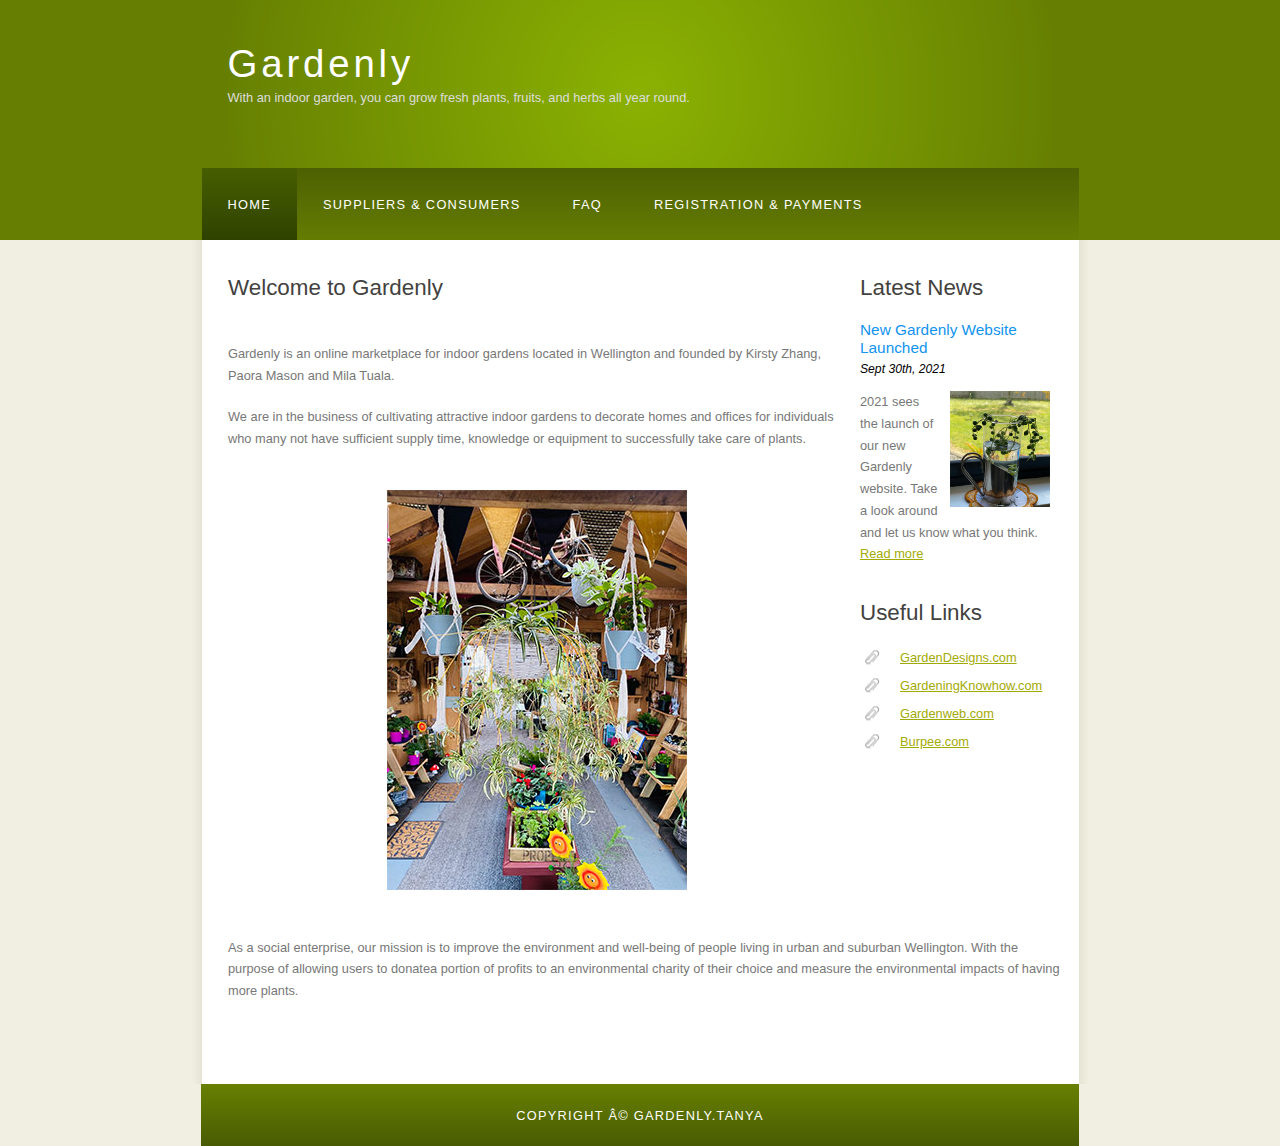
<file: index.html>
<!-- 

This is the gardenly website created by Tanya Thomas for INFO101
This project was edited and published on github
https://tanyathomaz.github.io/gardenly/index.html


https://validator.w3.org/ - used to check the HTML code
https://jigsaw.w3.org/css-validator/ - used to check the CSS code
https://www.w3schools.com/html/ - used this as a general reference and learning resource
https://www.tutorialspoint.com/javascript/javascript_form_validations.htm


-->

<!DOCTYPE html>
<html>
  <head>
    <meta http-equiv="content-type" content="text/html; charset=windows-1252">
    <title>Gardenly</title>
    <meta name="description" content="Gardenly, Indoor Gardens">
    <meta name="keywords" content="Gardens, Plants, Flowers">
    <link rel="stylesheet" type="text/css" href="style.css" title="style">
  </head>
  <body>
    <div id="main">
      <div id="header">
        <div id="logo">
          <div id="logo_text">
            <h1>Gardenly</h1>
            <h2>With an indoor garden, you can grow fresh plants, fruits, and herbs all year round.</h2>
          </div>
        </div>
        <div id="menubar">
          <ul id="menu">
            <!--  This will be the menu bar. The default image that shows light green is menu.png and the selected, dark green in menu_select.png (settings are in the CSS) -->
            <li class="selected"><a href="index.html">Home</a></li>
            <li><a href="suppliersconsumers.html">Suppliers &amp; Consumers </a></li>
            <li><a href="faq.html">FAQ</a></li>
            <li><a href="registerpay.html">Registration &amp; Payments </a></li>
          </ul>
        </div>
      </div>
      <!-- -->
      
      <!-- Side bar with news and useful link which is there on all the pages -->
      <div id="site_content">
        <div class="sidebar">
          <h3>Latest News</h3>
          <h4>New Gardenly Website Launched</h4>
          <h5>Sept 30th, 2021</h5>
          <p><span class="right"><img src="IMG_8706.jpg" alt="" width="100" height="116" /></span>2021 sees the launch of our new Gardenly website. Take a look around and let
            us know what you think.<br>
            <a href="#">Read more</a>          </p>
          <h3>Useful Links</h3>
          <!-- the links reference useful external websites, when clicked take you to other websites --> 
          <!-- link.png image is displayed from the CSS -->
           <!-- when the link is clicked it opens a new tab directing to the website by using target="_blank -->
          <ul>
            <li><a href="https://www.gardendesign.com/" target="_blank">GardenDesigns.com</a></li>
            <li><a href="https://www.gardeningknowhow.com/" target="_blank">GardeningKnowhow.com</a></li>
            <li><a href="https://www.gardenweb.com/" target="_blank">Gardenweb.com</a></li>
            <li><a href="https://www.burpee.com/" target="_blank">Burpee.com</a>        </li>
          </ul>
        </div>
        <div id="content">
          <h1>Welcome to Gardenly </h1>
        </div>
        <div>
          <p> <strong><br>
          </strong>Gardenly is an online marketplace for indoor gardens located in  Wellington and founded by Kirsty Zhang, Paora Mason and Mila Tuala. </p>
          <p>We are in  the business of cultivating attractive indoor gardens to decorate homes and  offices for individuals who many not have sufficient supply time, knowledge or  equipment to successfully take care of plants. </p>
          <p><span class="center"><img src="IMG_8709.jpg" width="300" height="400" alt=""/></span></p>
          <p>As a social enterprise, our  mission is to improve the environment and well-being of people living in urban  and suburban Wellington. With the purpose of allowing users to donatea portion  of profits to an environmental charity of their choice and measure the  environmental impacts of having more plants. </p>
          <p><br>
          </p>
          <dl>
          </dl>
        </div>
      </div>
      
 <!-- this is the footer section which is common in all pages  -->      
      <div id="content_footer"></div>
      <div id="footer"><a href="index.html">Copyright © Gardenly.tanya</a></div>
    </div>
  </body>
</html>
</file>
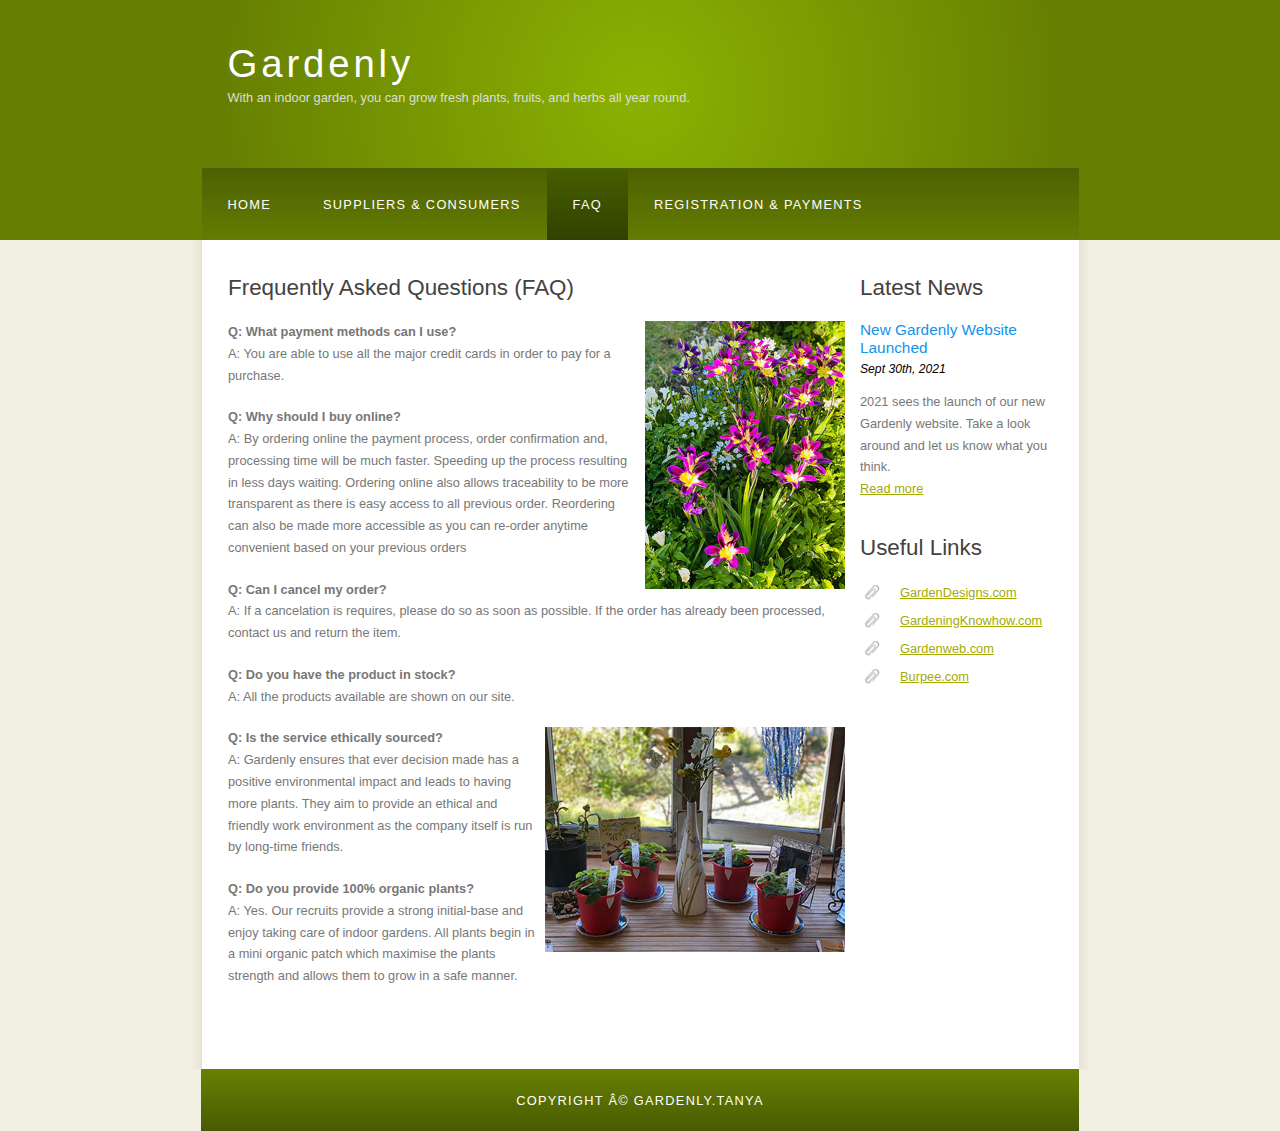
<file: faq.html>
<!DOCTYPE html>
<html>
  <head>
    <meta http-equiv="content-type" content="text/html; charset=windows-1252">
    <title>Gardenly</title>
    <meta name="description" content="Gardenly, Indoor Gardens">
    <meta name="keywords" content="Gardens, Plants, Flowers">
    <link rel="stylesheet" type="text/css" href="style.css" title="style">
  </head>
  <body>
    <div id="main">
      <div id="header">
        <div id="logo">
          <div id="logo_text">
            <h1>Gardenly</h1>
            <h2>With an indoor garden, you can grow fresh plants, fruits, and herbs all year round.</h2>          </div>
        </div>
        <div id="menubar">
          <ul id="menu">
            <!--  class="selected" to highlight which page you're on -->
            <li ><a href="index.html">Home</a></li>
            <li ><a href="suppliersconsumers.html">Suppliers &amp; Consumers </a></li>
            <li class="selected"><a href="faq.html">FAQ</a></li>
            <li><a href="registerpay.html">Registration &amp; Payments </a></li>
          </ul>
        </div>
      </div>
      <div id="site_content">
        <div class="sidebar">
          <h3>Latest News</h3>
          <h4>New Gardenly Website Launched</h4>
          <h5>Sept 30th, 2021</h5>
          <p>2021 sees the launch of our new Gardenly website. Take a look around and let
            us know what you think.<br>
            <a href="#">Read more</a>          </p>
          <h3>Useful Links</h3>
          <ul>
            <li><a href="https://www.gardendesign.com/">GardenDesigns.com</a></li>
            <li><a href="https://www.gardeningknowhow.com/">GardeningKnowhow.com</a></li>
            <li><a href="https://www.gardenweb.com/">Gardenweb.com</a></li>
            <li><a href="https://www.burpee.com/">Burpee.com</a>        </li>
          </ul>
        </div>
        <div id="content">
          <h1>Frequently Asked Questions (FAQ) </h1>
        </div>
        <div>
          <!-- <strong><span class allows the text to be bold and adjust the alignment of the image to the right   -->
          <p> 	<strong><span class="right"><img src="IMG_8714.jpg" alt="" width="200" height="268" /></span>Q: What payment methods can I use? </strong><br>
          A: You are able to use all the major credit cards in order to pay for a purchase.</p>
          <p><strong>Q: Why should I buy online?</strong><br>
          A: By ordering online the payment process, order confirmation and, processing time will be much faster. Speeding up the process resulting in less days waiting. Ordering online also allows traceability to be more transparent as there is easy access to all previous order. Reordering can also be made more accessible as you can re-order anytime convenient based on your previous orders</p>
          <p> <strong>Q: Can I cancel my order?</strong><br>
          A: If a cancelation is requires, please do so as soon as possible. If the order has already been processed, contact us and return the item.</p>
          <p><strong>Q: Do you have the product in stock?</strong><br>
A: All the products available are shown on our site.</p>
          <p><strong><span class="right"><img src="IMG_8712.jpg" alt="" width="300" height="225" /></span>Q: Is the service ethically sourced?</strong><br>
          A: Gardenly ensures that ever decision made has a positive environmental impact and leads to having more plants. They aim to provide an ethical and friendly work environment as the company itself is run by long-time friends.</p>
          <p><strong>Q: Do you provide 100% organic plants?</strong><br>
            A: Yes. Our recruits provide a strong initial-base and enjoy taking care of indoor gardens. All plants begin in a mini organic patch which maximise the plants strength and allows them to grow in a safe manner. <strong><br>
          </strong></p>
          <p><br>
          </p>
          <dl>
          </dl>
        </div>
      </div>
      <div id="content_footer"></div>
      <div id="footer"><a href="index.html">Copyright © Gardenly.tanya</a></div>
    </div>
  </body>
</html>
</file>
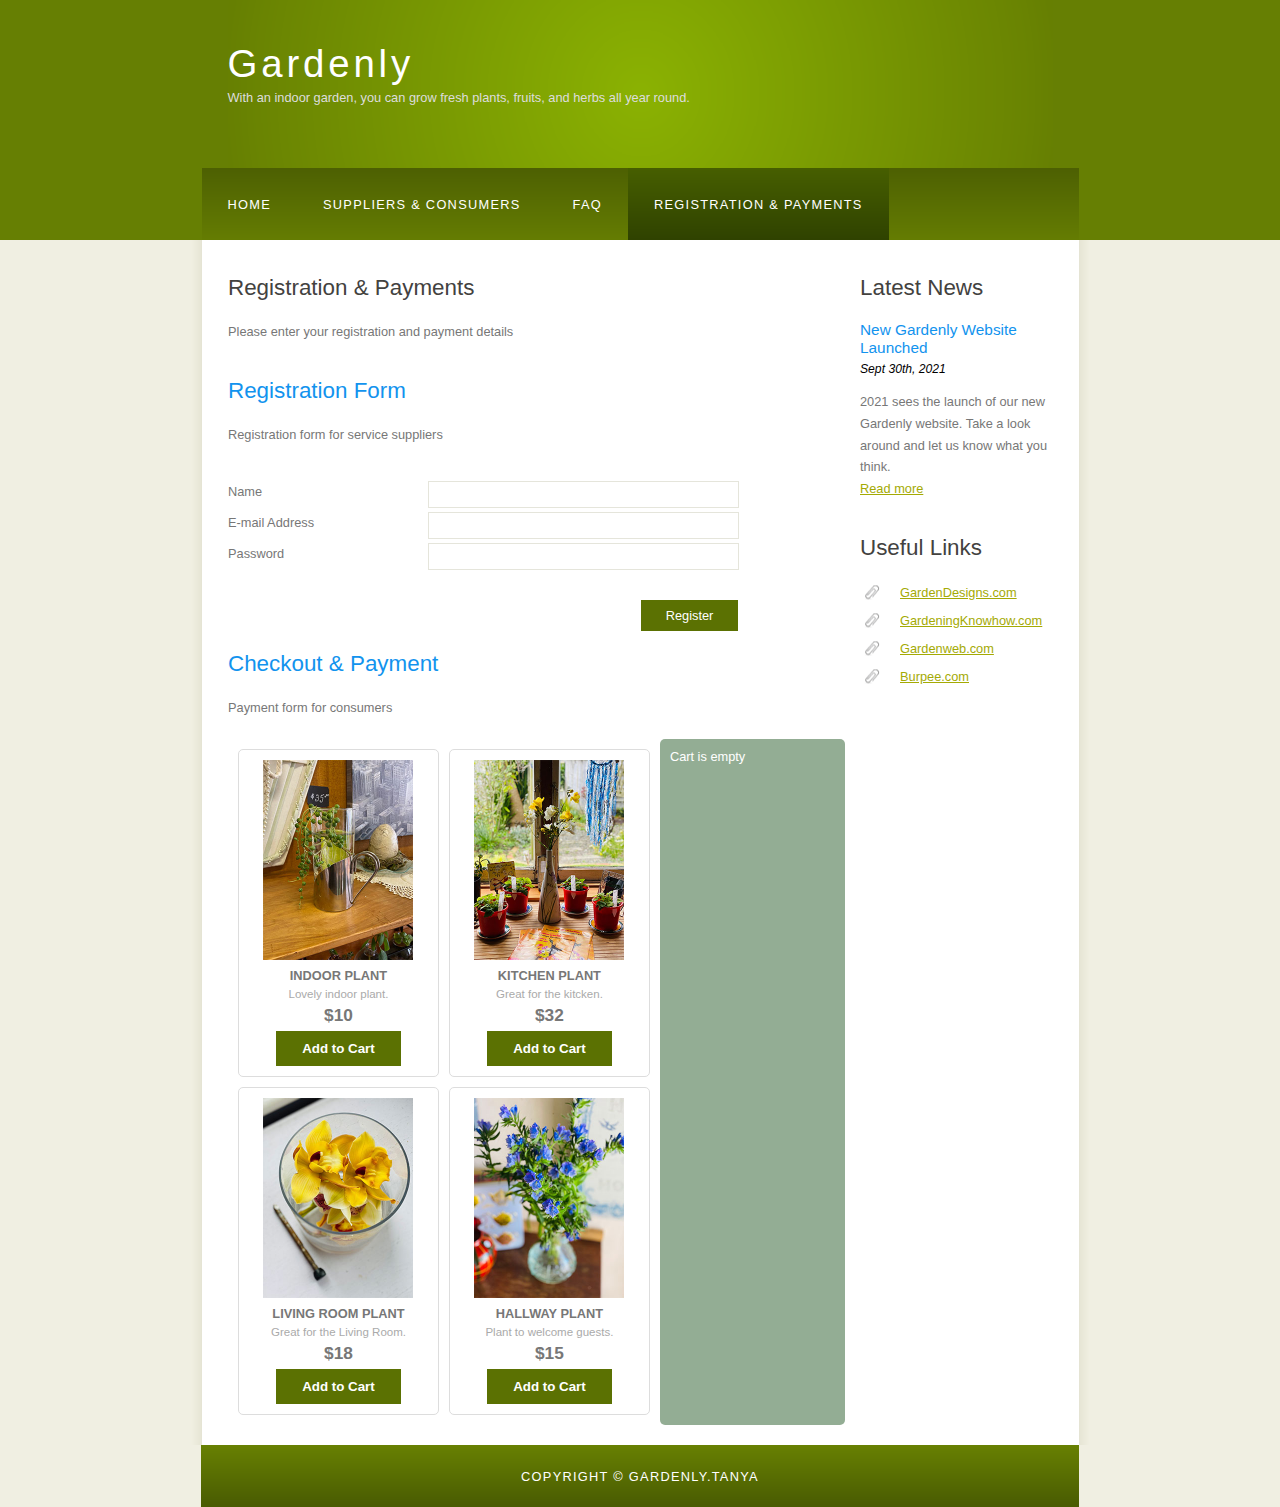
<file: registerpay.html>
<!DOCTYPE html>
<html>
  <head>
    <meta http-equiv="content-type" content="text/html; charset=windows-1252">
    <title>Gardenly</title>
    <meta name="description" content="Gardenly, Indoor Gardens">
    <meta name="keywords" content="Gardens, Plants, Flowers">
    <link rel="stylesheet" type="text/css" href="style.css" title="style">
	  <script src="script.js"></script>
	  
	  
  </head>
  <body>
    <div id="main">
      <div id="header">
        <div id="logo">
          <div id="logo_text">
            <h1>Gardenly</h1>
            <h2>With an indoor garden, you can grow fresh plants, fruits, and herbs all year round.</h2>
          </div>
        </div>
        <div id="menubar">
          <ul id="menu">
            <!--  class="selected" to highlight which page you're on -->
            <li ><a href="index.html">Home</a></li>
            <li><a href="suppliersconsumers.html">Suppliers &amp; Consumers </a></li>
            <li><a href="faq.html">FAQ</a></li>
            <li class="selected"><a href="registerpay.html">Registration &amp; Payments </a></li>
          </ul>
        </div>
      </div>
      <div id="site_content">
        <div class="sidebar">
          <h3>Latest News</h3>
          <h4>New Gardenly Website Launched</h4>
          <h5>Sept 30th, 2021</h5>
          <p>2021 sees the launch of our new Gardenly website. Take a look around and let
            us know what you think.<br>
            <a href="#">Read more</a>          </p>
          <h3>Useful Links</h3>
          <ul>
            <li><a href="https://www.gardendesign.com/">GardenDesigns.com</a></li>
            <li><a href="https://www.gardeningknowhow.com/">GardeningKnowhow.com</a></li>
            <li><a href="https://www.gardenweb.com/">Gardenweb.com</a></li>
            <li><a href="https://www.burpee.com/">Burpee.com</a>        </li>
          </ul>
        </div>
        <div id="content">
          <h1>Registration &amp; Payments </h1>
        </div>
        <div>
          <p>Please enter your registration and payment details</p>
			 <h2>Registration  Form</h2>
			 <p>Registration form for service suppliers</p>
        <!-- first registration form. when the form submits it runs the js function ValidationForm1 
        https://www.tutorialspoint.com/javascript/javascript_form_validations.htm
        https://www.w3schools.com/howto/howto_css_checkout_form.asp
        
         -->
			
  <form name="RegForm1" action="#" onsubmit="return ValidationForm1()" method="post" >
      <div class="form_settings">
            <p><span>Name</span>
              <input type="text" id="Name" name="Name"  /></p>  <!-- the text field for name  -->
              <p><span>E-mail Address</span>
              <input type="text" id="E-mail" name="Email"  /></p> <!-- the text field for email -->
              <p><span>Password</span>
              <input type="password" id="Password" name="Password"  /></p> <!-- the password field for password -->
            <p>&nbsp;</p>
            <p><span>&nbsp;</span>
              <input class="submit" type="submit" name="Submit" value="Register" /> <!-- submit button which submits the form -->
				
            </p>

	  </div>
    </form>

<!-- Reference## https://code-boxx.com/simple-vanilla-javascript-shopping-cart/ 
shopping cart code was referenced from the link above and customised
 initialise the products in the shopping cart	
 displays all carting items with pictures and item cost
 when add to cart button is clicked it increases the count of the items and calculated the total automatically 	
 -->	
			

				 <h2>Checkout &amp; Payment</h2>
				 <p>Payment form for consumers</p>
			
	   <div id="cart-wrap">
      <!-- (B) PRODUCTS LIST -->
      <div id="cart-products"></div>			
			      <!-- (C) CURRENT CART -->
      <div id="cart-items"></div>
    </div>
</div>
  </div>
  </div>
    <div id="content_footer"></div>
  <div id="footer"><a href="index.html">Copyright � Gardenly.tanya</a></div>
  </body>
</html>
</file>
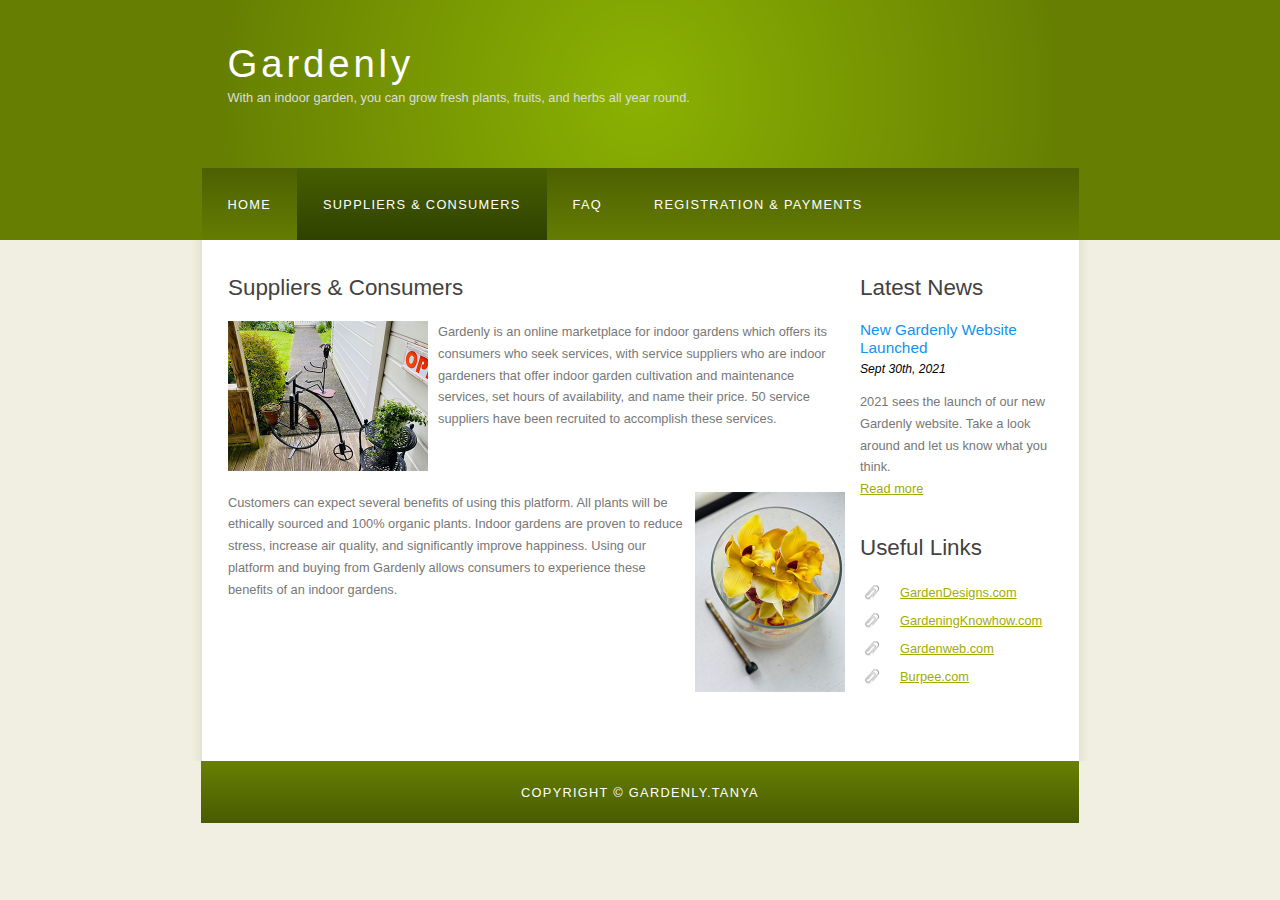
<file: suppliersconsumers.html>
<!DOCTYPE html>
<html>
  <head>
    <meta http-equiv="content-type" content="text/html; charset=windows-1252">
    <title>Gardenly</title>
    <meta name="description" content="Gardenly, Indoor Gardens">
    <meta name="keywords" content="Gardens, Plants, Flowers">
    <link rel="stylesheet" type="text/css" href="style.css" title="style">
  </head>
  <body>
    <div id="main">
      <div id="header">
        <div id="logo">
          <div id="logo_text">
            <h1>Gardenly</h1>
            <h2>With an indoor garden, you can grow fresh plants, fruits, and herbs all year round.</h2>
          </div>
        </div>
        <div id="menubar">
          <ul id="menu">
            <!--  class="selected" to highlight which page you're on -->
            <li ><a href="index.html">Home</a></li>
            <li class="selected"><a href="suppliersconsumers.html">Suppliers &amp; Consumers </a></li>
            <li><a href="faq.html">FAQ</a></li>
            <li><a href="registerpay.html">Registration &amp; Payments </a></li>
          </ul>
        </div>
      </div>
      <div id="site_content">
        <div class="sidebar">
          <h3>Latest News</h3>
          <h4>New Gardenly Website Launched</h4>
          <h5>Sept 30th, 2021</h5>
          <p>2021 sees the launch of our new Gardenly website. Take a look around and let
            us know what you think.<br>
            <a href="#">Read more</a>          </p>
          <h3>Useful Links</h3>
          <ul>
            <li><a href="https://www.gardendesign.com/">GardenDesigns.com</a></li>
            <li><a href="https://www.gardeningknowhow.com/">GardeningKnowhow.com</a></li>
            <li><a href="https://www.gardenweb.com/">Gardenweb.com</a></li>
            <li><a href="https://www.burpee.com/">Burpee.com</a>          </li>
          </ul>
        </div>
        <div id="content">
          <h1>Suppliers &amp; Consumers        </h1>
        </div>
        <div>
          <p><span class="left"><img src="IMG_8713.jpg" alt="" width="200" height="150" /></span>Gardenly  is an online marketplace for indoor gardens which offers its consumers who seek  services, with service suppliers who are indoor gardeners that offer indoor  garden cultivation and maintenance services, set hours of availability, and  name their price. 50 service suppliers have been recruited to accomplish these  services. </p>
          <p>&nbsp;</p>
          <p><span class="right"><img src="IMG_8711.jpg" width="150" height="200" alt=""/></span>Customers  can expect several benefits of using this platform. All plants will be  ethically sourced and 100% organic plants. Indoor gardens are proven to reduce  stress, increase air quality, and significantly improve happiness. Using our  platform and buying from Gardenly allows consumers to experience these benefits  of an indoor gardens.</p>
          <p><br>
          </p>
          <dl>
          </dl>
        </div>
      </div>
      <div id="content_footer"></div>
      <div id="footer"><a href="index.html">Copyright � Gardenly.tanya</a></div>
    </div>
  </body>
</html>
</file>
<file: style.css>
/* Reference## https://code-boxx.com/simple-vanilla-javascript-shopping-cart/ */


html
{ height: 100%;}
*
{ margin: 0;
  padding: 0;}

body
{ font: normal .80em 'trebuchet ms', arial, sans-serif;
  background: #F0EFE2;
  color: #777;}

p
{ padding: 0 0 20px 0;
  line-height: 1.7em;}

img
{ border: 0;}

h1, h2, h3, h4, h5, h6 
{ font: normal 175% 'century gothic', arial, sans-serif;
  color: #43423F;
  margin: 0 0 15px 0;
  padding: 15px 0 5px 0;}

h2
{ font: normal 175% 'century gothic', arial, sans-serif;
  color: #1293EE;}

h4, h5, h6
{ margin: 0;
  padding: 0 0 5px 0;
  font: normal 120% arial, sans-serif;
  color: #1293EE;}

h5, h6
{ font: italic 95% arial, sans-serif;
  padding: 0 0 15px 0;
  color: #000;}

h6
{ color: #362C20;}

a, a:hover
{ outline: none;
  text-decoration: underline;
  color: #A4AA04;}

a:hover
{ text-decoration: none;}

.left
{ float: left;
  width: auto;
  margin-right: 10px;}

.right
{ float: right; 
  width: auto;
  margin-left: 10px;}

.center
{ display: block;
  text-align: center;
  margin: 20px auto;}

blockquote
{ margin: 20px 0; 
  padding: 10px 20px 0 20px;
  border: 1px solid #E5E5DB;
  background: #FFF;}

ul
{ margin: 2px 0 22px 17px;}

ul li
{ list-style-type: circle;
  margin: 0 0 6px 0; 
  padding: 0 0 4px 5px;}

ol
{ margin: 8px 0 22px 20px;}

ol li
{ margin: 0 0 11px 0;}

#main, #logo, #menubar, #site_content, #footer
{ margin-left: auto; 
  margin-right: auto;}

#header
{ background: #667F03;
  height: 240px;}

#logo
{ width: 825px;
  position: relative;
  height: 168px;
  background: #667F03 url(logo.png) no-repeat;}

#logo #logo_text 
{
    position: absolute;
    top: 20px;
    left: 0;
   
}

#logo h1, #logo h2
{ font: normal 300% 'century gothic', arial, sans-serif;
  border-bottom: 0;
  text-transform: none;
  margin: 0;}

#logo_text h1, #logo_text h1 a, #logo_text h1 a:hover 
{ padding: 22px 0 0 0;
  color: #FFF;
  letter-spacing: 0.1em;
  text-decoration: none;}

#logo_text h1 a .logo_colour
{ color: #CDF63E;}

#logo_text h2
{ font-size: 100%;
  padding: 4px 0 0 0;
  color: #DDD;}

#menubar
{ width: 877px;
  height: 72px;
  padding: 0;
  background: #515D25 url(menu.png) repeat-x;} 

ul#menu, ul#menu li
{ float: left;
  margin: 0; 
  padding: 0;}

ul#menu li
{ list-style: none;}

ul#menu li a
{ letter-spacing: 0.1em;
  font: normal 100% 'lucida sans unicode', arial, sans-serif;
  display: block; 
  float: left; 
  height: 37px;
  padding: 29px 26px 6px 26px;
  text-align: center;
  color: #FFF;
  text-transform: uppercase;
  text-decoration: none;
  background: transparent;} 

ul#menu li a:hover, ul#menu li.selected a, ul#menu li.selected a:hover
{ color: #FFF;
  background: #373F1D url(menu_select.png) repeat-x;}

#site_content
{ width: 837px;
  overflow: hidden;
  margin: 0 auto 0 auto;
  padding: 20px 24px 20px 37px;
  background: #FFF url(content.png) repeat-y;} 

.sidebar
{ float: right;
  width: 190px;
  padding: 0 15px 20px 15px;}

.sidebar ul
{ width: 178px; 
  padding: 4px 0 0 0; 
  margin: 4px 0 30px 0;}

.sidebar li
{ list-style: none; 
  padding: 0 0 7px 0; }

.sidebar li a, .sidebar li a:hover
{ padding: 0 0 0 40px;
  display: block;
  background: transparent url(link.png) no-repeat left center;} 

.sidebar li a.selected
{ color: #444;
  text-decoration: none;} 

#content
{ text-align: left;
  width: 595px;
  padding: 0;}

#content ul
{ margin: 2px 0 22px 0px;}

#content ul li
{ list-style-type: none;
  background: url(bullet.png) no-repeat;
  margin: 0 0 6px 0; 
  padding: 0 0 4px 25px;
  line-height: 1.5em;}

#footer
{ width: 878px;
  font: normal 100% 'lucida sans unicode', arial, sans-serif;
  height: 33px;
  padding: 24px 0 5px 0;
  text-align: center; 
  background: #29425E url(footer.png) repeat-x;
  color: #FFF;
  text-transform: uppercase;
  letter-spacing: 0.1em;}

#footer a
{ color: #FFF;
  text-decoration: none;}

#footer a:hover
{ color: #FFF;
  text-decoration: underline;}



#colours
{ height: 0px;
  text-align: right;
  padding: 66px 16px 0px 300px;}
  
.form_settings
{ margin: 15px 0 0 0;}

.form_settings p
{ padding: 0 0 4px 0;}

.form_settings span
{ float: left; 
  width: 200px; 
  text-align: left;}
  
.form_settings input, .form_settings textarea
{ padding: 5px; 
  width: 299px; 
  font: 100% arial; 
  border: 1px solid #E5E5DB; 
  background: #FFF; 
  color: #47433F;}
  
.form_settings .submit
{ font: 100% arial; 
  border: 1px solid; 
  width: 99px; 
  margin: 0 0 0 212px; 
  height: 33px;
  padding: 2px 0 3px 0;
  cursor: pointer; 
  background: #5B7102; 
  color: #FFF;}

.form_settings textarea, .form_settings select
{ font: 100% arial; 
  width: 299px;}

.form_settings select
{ width: 310px;}

.form_settings .checkbox
{ margin: 4px 0; 
  padding: 0; 
  width: 14px;
  border: 0;
  background: none;}

.separator
{ width: 100%;
  height: 0;
  border-top: 1px solid #D9D5CF;
  border-bottom: 1px solid #FFF;
  margin: 0 0 20px 0;}
  
table
{ margin: 10px 0 30px 0;}

table tr th, table tr td
{ background: #3B3B3B;
  color: #FFF;
  padding: 7px 4px;
  text-align: left;}
  
table tr td
{ background: #F0EFE2;
  color: #47433F;
  border-top: 1px solid #FFF;}


/* Reference## https://code-boxx.com/simple-vanilla-javascript-shopping-cart/ */

#cart-wrap {
  font-family: arial, sans-serif;
  display: flex;
  margin: 0 auto;
  max-width: 1000px;
}
#cart-products, #cart-items {
  box-sizing: border-box;
  padding: 10px;
}
#cart-products { width: 70%; }
#cart-items { width: 30%; }
input.cart, button.cart {
  padding: 10px;
  border: 0;
  background: #5B7102;
  color: #fff;
  font-weight: 700;
  cursor: pointer;
}

/* (B) PRODUCTS LIST */
#cart-products {
  display: grid;
  grid-template-columns: auto auto;
  grid-gap: 10px;
}
.p-item {
  padding: 10px;
  border: 1px solid #ddd;
  border-radius: 5px;
  text-align: center;
}
.p-img { max-width: 150px; }
.p-name, .p-price { font-weight: 700; }
.p-name, .p-desc, .p-price { margin: 5px 0; }
.p-name { text-transform: uppercase; }
.p-desc {
  color: #aaa;
  font-size: 0.9em;
}
.p-price { font-size: 1.35em; }
input.p-add { width: 70%; }

/* (C) CURRENT SHOPPING CART */
#cart-items {
  background: #93AD94;
  color: #fff;
  border-radius: 5px;
}
.c-item {
  padding: 10px 0;
  display: flex;
  flex-wrap: wrap;
}
.c-item > * { box-sizing: border-box; }
.c-name, .c-total, input.c-empty, input.c-checkout { width: 100%; }
.c-total, input.c-empty, input.c-checkout { margin-top: 10px; }
.c-del { width: 25%; }
.c-qty { width: 75%; }
.c-total {
  font-weight: 700;
  font-size: 1.2em;
}

/* (D) RESPONSIVE */
@media screen AND (max-width: 768px) {
  #cart-wrap { grid-template-columns: 60% 40%; }
  #cart-products { grid-template-columns: auto; }
}
</file>
